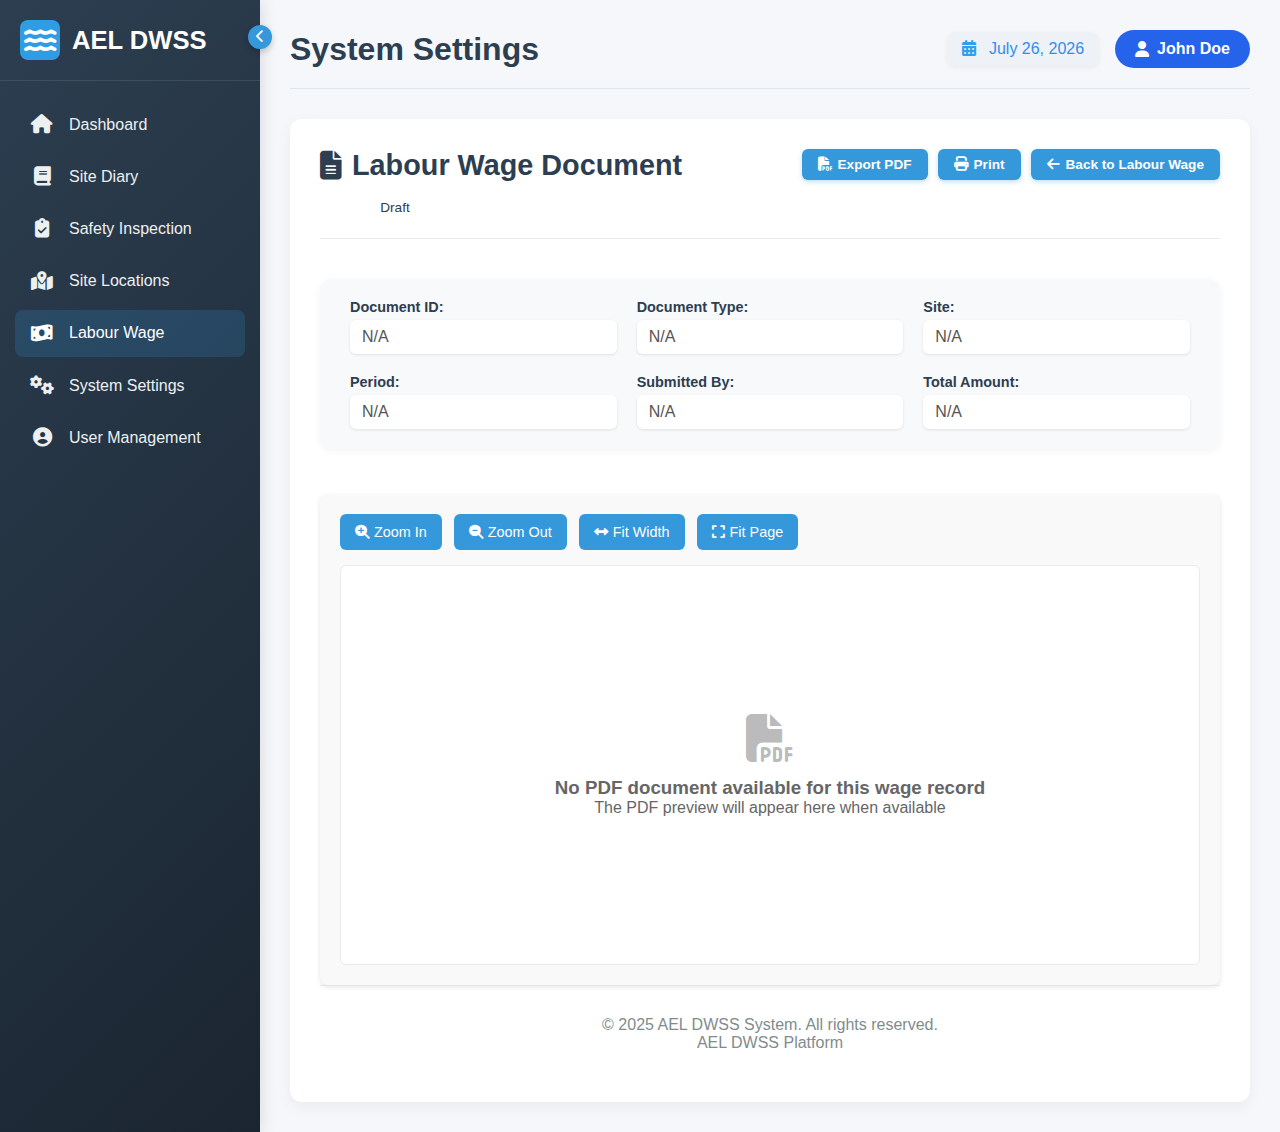
<file: labourwagedocument.html>
<!DOCTYPE html>
<html lang="en">
<head>
    <meta charset="UTF-8">
    <meta name="viewport" content="width=device-width, initial-scale=1.0">
    <title>AEL DWSS - Labour Wage Document</title>
    <link rel="stylesheet" href="https://cdnjs.cloudflare.com/ajax/libs/font-awesome/6.4.0/css/all.min.css">
    <!-- 在现有的样式表之后添加 -->
    <script src="scripts/theme-config.js"></script>
    <style>
  /* 基础样式重置 */
* {
    margin: 0;
    padding: 0;
    box-sizing: border-box;
    font-family: 'Segoe UI', Tahoma, Geneva, Verdana, sans-serif;
}

/* 修复body布局 - 确保侧边栏和主内容正确排列 */
body {
    display: flex;
    min-height: 100vh;
    background-color: #f5f7fa;
    color: #333;
    overflow-x: hidden;
}

/* 侧边栏样式 - 与sitediary.html保持一致 */
.sidebar {
    width: 260px;
    background: linear-gradient(135deg, #2c3e50, #1a2530);
    color: white;
    padding: 20px 0;
    display: flex;
    flex-direction: column;
    flex-shrink: 0; /* 防止侧边栏被压缩 */
    transition: all 0.3s ease;
    box-shadow: 3px 0 15px rgba(0, 0, 0, 0.1);
    position: relative;
    z-index: 100;
}

.sidebar.collapsed {
    width: 70px;
}

.logo {
    display: flex;
    align-items: center;
    padding: 0 20px 20px;
    border-bottom: 1px solid rgba(255, 255, 255, 0.1);
    margin-bottom: 20px;
}

.logo h2 {
    font-size: 1.6rem;
    font-weight: 600;
    margin-left: 12px;
    transition: opacity 0.3s ease;
}

.sidebar.collapsed .logo h2 {
    opacity: 0;
    width: 0;
    overflow: hidden;
}

.logo-icon {
    font-size: 1.8rem;
    background: #309ce3;
    width: 40px;
    height: 40px;
    border-radius: 8px;
    display: flex;
    align-items: center;
    justify-content: center;
    flex-shrink: 0;
}

.toggle-btn {
    position: absolute;
    top: 25px;
    right: -12px;
    background: #3498db;
    color: white;
    border: none;
    width: 24px;
    height: 24px;
    border-radius: 50%;
    display: flex;
    align-items: center;
    justify-content: center;
    cursor: pointer;
    box-shadow: 0 3px 6px rgba(0, 0, 0, 0.2);
    transition: all 0.3s ease;
}

.sidebar.collapsed .toggle-btn {
    transform: rotate(180deg);
}

.menu {
    list-style: none;
    padding: 0 15px;
}

.menu li {
    margin-bottom: 5px;
}

.menu a {
    display: flex;
    align-items: center;
    color: #ecf0f1;
    text-decoration: none;
    padding: 14px 15px;
    border-radius: 8px;
    transition: all 0.3s ease;
    white-space: nowrap;
    overflow: hidden;
}

.menu a:hover, .menu a.active {
    background: rgba(52, 152, 219, 0.2);
    color: #fff;
}

.menu a i {
    font-size: 1.2rem;
    margin-right: 15px;
    width: 24px;
    text-align: center;
    transition: margin 0.3s ease;
}

.sidebar.collapsed .menu a i {
    margin-right: 0;
}

.menu-text {
    transition: opacity 0.3s ease;
}

.sidebar.collapsed .menu-text {
    opacity: 0;
    width: 0;
    overflow: hidden;
}

/* 主内容区域 - 修复布局 */
.main-content {
    flex: 1;
    display: flex;
    flex-direction: column;
    min-height: 100vh;
    padding: 30px;
    overflow-y: auto;
}

/* 头部样式 */
.header {
    display: flex;
    justify-content: space-between;
    align-items: center;
    margin-bottom: 30px;
    padding-bottom: 20px;
    border-bottom: 1px solid #e0e6ed;
}

.header h1 {
    color: #2c3e50;
    font-size: 2rem;
}

.header-controls {
    display: flex;
    justify-content: flex-end;
    align-items: center;
    gap: 15px;
}

.date-display {
    background: rgba(255, 255, 255, 0.1);
    padding: 8px 15px;
    border-radius: 8px;
    font-size: 16px;
    font-weight: 500;
    white-space: nowrap;
    color: #308fee;
    background-color: #eef2f6;
    box-shadow: 0 2px 5px rgba(0, 0, 0, 0.05);
}

.date-display i {
    margin-right: 8px;
    color: #2da0ee;
}

.user-date-row {
    display: flex;
    align-items: center;
    gap: 16px;
}

.user-btn {
    background: #2563eb;
    color: #fff;
    border: none;
    border-radius: 20px;
    padding: 10px 20px;
    font-weight: 600;
    font-size: 1rem;
    display: flex;
    align-items: center;
    gap: 8px;
    cursor: pointer;
    transition: background 0.2s;
}

.user-btn:hover {
    background: #1746a2;
}

/* 文档查看页面样式 */
.document-view-page {
    background: white;
    border-radius: 12px;
    padding: 30px;
    box-shadow: 0 5px 15px rgba(0, 0, 0, 0.05);
    flex: 1;
    display: flex;
    flex-direction: column;
}

/* 文档标题部分 - 修复状态标签位置 */
.document-header {
    display: flex;
    justify-content: space-between;
    align-items: flex-start; /* 改为flex-start以对齐顶部 */
    margin-bottom: 20px;
    padding-bottom: 15px;
    border-bottom: 1px solid #eaeaea;
    flex-wrap: wrap; /* 允许换行 */
    gap: 15px; /* 添加间距 */
}

.doc-title-section {
    display: flex;
    flex-direction: column;
    gap: 10px;
    flex: 1; /* 占据剩余空间 */
    min-width: 300px; /* 确保有最小宽度 */
}

.document-header h2 {
    display: flex;
    align-items: center;
    gap: 10px;
    font-size: 1.8rem;
    color: #2c3e50;
    margin: 0;
    flex-wrap: wrap; /* 允许标题换行 */
}

/* 状态标签样式 - 确保所有状态位置一致 */
.doc-status {
    display: inline-block;
    padding: 8px 16px;
    border-radius: 20px;
    font-size: 0.85rem;
    font-weight: 500;
    min-width: 120px;
    text-align: center;
    margin-left: 15px;
    white-space: nowrap; /* 防止状态文本换行 */
    align-self: flex-start; /* 确保所有状态对齐 */
}

.status-draft {
    background: rgba(149, 165, 166, 0.2);
    color: #848f90;
}

.status-submitted {
    background: rgba(52, 152, 219, 0.2);
    color: #2980b9;
}

.status-endorsed {
    background: rgba(46, 204, 113, 0.2);
    color: #27ae60;
}

.status-cancelled {
    background: rgba(231, 76, 60, 0.2);
    color: #c0392b;
}

.status-confirm {
    background: rgba(155, 89, 182, 0.2);
    color: #8e44ad;
}

.status-double-check {
    background: rgba(243, 156, 18, 0.2);
    color: #d35400;
}

/* 文档操作按钮 - 减小尺寸 */
.document-actions {
    display: flex;
    gap: 10px; /* 减小间距 */
    align-items: flex-start; /* 顶部对齐 */
}

.document-actions .btn {
    background: #3498db;
    color: #fff;
    border: none;
    border-radius: 6px; /* 减小圆角 */
    padding: 8px 16px; /* 减小内边距 */
    font-size: 0.85rem; /* 减小字体大小 */
    font-weight: 600;
    box-shadow: 0 2px 5px rgba(52, 152, 219, 0.3);
    display: inline-flex;
    align-items: center;
    gap: 6px; /* 减小图标和文本间距 */
    cursor: pointer;
    transition: all 0.3s ease;
    white-space: nowrap; /* 防止按钮文本换行 */
}

.document-actions .btn:hover {
    background: #2980b9;
    transform: translateY(-2px);
    box-shadow: 0 4px 8px rgba(52, 152, 219, 0.4);
}

.document-actions .btn i {
    margin-right: 0;
    font-size: 0.9rem; /* 减小图标大小 */
}

/* 文档元数据 */
.document-meta {
    background: #f8f9fa;
    border-radius: 12px;
    padding: 20px 30px;
    margin: 20px 0;
    box-shadow: 0 2px 8px rgba(0, 0, 0, 0.05);
    display: grid;
    grid-template-columns: repeat(auto-fit, minmax(250px, 1fr));
    gap: 20px;
}

.meta-item {
    display: flex;
    flex-direction: column;
}

.meta-label {
    font-weight: 600;
    color: #2c3e50;
    margin-bottom: 5px;
    font-size: 0.9rem;
}

.meta-value {
    color: #555;
    font-size: 1rem;
    font-weight: 500;
    padding: 8px 12px;
    border-radius: 6px;
    background: white;
    box-shadow: 0 1px 3px rgba(0, 0, 0, 0.1);
}

/* PDF查看器 */
.pdf-viewer-container {
    margin-top: 25px;
    background: #f9f9f9;
    border-radius: 8px;
    padding: 20px;
    box-shadow: 0 2px 5px rgba(0,0,0,0.1);
    flex: 1;
    display: flex;
    flex-direction: column;
}

.pdf-controls {
    display: flex;
    gap: 12px;
    margin-bottom: 15px;
    flex-wrap: wrap;
}

.pdf-control-btn {
    background: #3498db;
    color: white;
    border: none;
    border-radius: 6px;
    padding: 10px 15px;
    cursor: pointer;
    display: flex;
    align-items: center;
    gap: 5px;
    font-size: 0.9rem;
    transition: background 0.3s ease;
}

.pdf-control-btn:hover {
    background: #2980b9;
}

.pdf-viewer-content {
    flex: 1;
    display: flex;
    align-items: center;
    justify-content: center;
    background: white;
    border-radius: 6px;
    border: 1px solid #eaeaea;
    min-height: 400px;
}

.no-pdf-message {
    text-align: center;
    color: #666;
    padding: 40px;
}

.no-pdf-message i {
    font-size: 3rem;
    margin-bottom: 15px;
    color: #bbb;
}

/* 页脚样式 */
footer {
    text-align: center;
    padding: 30px 0 20px;
    color: #7f8c8d;
    border-top: 1px solid #e0e6ed;
    width: 100%;
    background: transparent;
    margin-top: auto;
}

/* 响应式设计 */
@media (max-width: 900px) {
    .sidebar {
        width: 260px;
    }
    
    .sidebar:not(.collapsed) {
        width: 260px;
        position: absolute;
        height: 100%;
        z-index: 1000;
    }
    
    .logo h2, .menu-text {
        opacity: 0;
        width: 0;
        overflow: hidden;
    }
    
    .sidebar:not(.collapsed) .logo h2,
    .sidebar:not(.collapsed) .menu-text {
        opacity: 1;
        width: auto;
    }
}

@media (max-width: 768px) {
    .header {
        flex-direction: column;
        align-items: flex-start;
        gap: 20px;
    }
    
    .document-header {
        flex-direction: column;
        gap: 15px;
    }
    
    .document-actions {
        width: 100%;
        justify-content: center;
        flex-wrap: wrap;
    }
    
    .document-meta {
        grid-template-columns: 1fr;
        gap: 15px;
        padding: 15px 20px;
    }
    
    .pdf-viewer-container {
        padding: 15px;
    }
    
    .doc-title-section {
        min-width: auto;
    }
}

@media (max-width: 600px) {
    .main-content {
        padding: 15px;
    }
    
    .document-view-page {
        padding: 20px;
    }
    
    .pdf-controls {
        flex-direction: column;
        align-items: stretch;
    }
    
    .pdf-control-btn {
        justify-content: center;
    }
    
    .document-actions .btn {
        padding: 6px 12px;
        font-size: 0.8rem;
    }
    
    .document-header h2 {
        font-size: 1.5rem;
    }
    
    .doc-status {
        margin-left: 10px;
        min-width: 100px;
        padding: 6px 12px;
        font-size: 0.8rem;
    }
}
    </style>
</head>
<body>
    <!-- 侧边栏 -->
    <div class="sidebar">
        <div class="logo">
            <div class="logo-icon">
                <i class="fas fa-water"></i>
            </div>
            <h2>AEL DWSS</h2>
        </div>
        
        <button class="toggle-btn">
            <i class="fas fa-chevron-left"></i>
        </button>
        
        <ul class="menu">
            <li>
                <a href="index.html">
                    <i class="fas fa-home"></i>
                    <span class="menu-text">Dashboard</span>
                </a>
            </li>
            <li>
                <a href="sitediary.html">
                    <i class="fas fa-book"></i>
                    <span class="menu-text">Site Diary</span>
                </a>
            </li>
            <li>
                <a href="safetyinspect.html">
                    <i class="fas fa-clipboard-check"></i>
                    <span class="menu-text">Safety Inspection</span>
                </a>
            </li>
            <li>
                <a href="sitelocations.html">
                    <i class="fas fa-map-marked-alt"></i>
                    <span class="menu-text">Site Locations</span>
                </a>
            </li>
            <li>
                <a href="labourwage.html" class="active">
                    <i class="fas fa-money-bill-wave"></i>
                    <span class="menu-text">Labour Wage</span>
                </a>
            </li>
            <li>
                <a href="settings.html">
                    <i class="fas fa-cogs"></i>
                    <span class="menu-text">System Settings</span>
                </a>
            </li>
            <li>
                <a href="usermanagement.html">
                    <i class="fas fa-user-circle"></i>
                    <span class="menu-text">User Management</span>
                </a>
            </li>
        </ul>
    </div>
    
    <!-- 主内容区域 -->
    <div class="main-content">
        <div class="header">
            <h1>DWSS Management System</h1>
            <div class="header-controls">
                <div class="user-date-row">
                    <div class="date-display">
                        <i class="fas fa-calendar-alt"></i>
                        <span id="current-date">September 17, 2025</span>
                    </div>
                    <button class="user-btn">
                        <i class="fas fa-user"></i> John Doe
                    </button>
                </div>
            </div>
        </div>
        
        <!-- 文档查看内容 -->
        <div class="document-view-page">
            <!-- 修改文档标题部分 -->
            <div class="document-header">
                <div class="doc-title-section">
                    <h2>
                        <i class="fas fa-file-alt"></i>
                        <span id="docTitle">Labour Wage Document</span>
                        <span class="doc-status" id="docStatus">Draft</span>
                    </h2>
                </div>
                <div class="document-actions">
                    <button class="btn" id="export-pdf-btn"><i class="fas fa-file-pdf"></i> Export PDF</button>
                    <button class="btn" id="print-btn"><i class="fas fa-print"></i> Print</button>
                    <button class="btn" id="back-to-wage-btn"><i class="fas fa-arrow-left"></i> Back to Labour Wage</button>
                </div>
            </div>

            <!-- 从元数据区域移除 status -->
            <div class="document-meta">
                <div class="meta-item">
                    <span class="meta-label">Document ID:</span>
                    <span class="meta-value" id="docId">N/A</span>
                </div>
                <div class="meta-item">
                    <span class="meta-label">Document Type:</span>
                    <span class="meta-value" id="docType">N/A</span>
                </div>
                <div class="meta-item">
                    <span class="meta-label">Site:</span>
                    <span class="meta-value" id="docSite">N/A</span>
                </div>
                <!-- 移除 status 项 -->
                <div class="meta-item">
                    <span class="meta-label">Period:</span>
                    <span class="meta-value" id="docPeriod">N/A</span>
                </div>
                <div class="meta-item">
                    <span class="meta-label">Submitted By:</span>
                    <span class="meta-value" id="docAuthor">N/A</span>
                </div>
                <div class="meta-item">
                    <span class="meta-label">Total Amount:</span>
                    <span class="meta-value" id="docAmount">N/A</span>
                </div>
            </div>
            
            <!-- PDF 查看器区域 -->
            <div class="pdf-viewer-container">
                <div class="pdf-controls">
                    <button class="pdf-control-btn" id="pdf-zoom-in"><i class="fas fa-search-plus"></i> Zoom In</button>
                    <button class="pdf-control-btn" id="pdf-zoom-out"><i class="fas fa-search-minus"></i> Zoom Out</button>
                    <button class="pdf-control-btn" id="pdf-fit-width"><i class="fas fa-arrows-alt-h"></i> Fit Width</button>
                    <button class="pdf-control-btn" id="pdf-fit-page"><i class="fas fa-expand"></i> Fit Page</button>
                </div>
                <div class="pdf-viewer-content" id="pdf-content">
                    <!-- PDF内容将动态加载 -->
                    <div class="no-pdf-message">
                        <i class="fas fa-file-pdf"></i>
                        <h3>No PDF document available for this wage record</h3>
                        <p>The PDF preview will appear here when available</p>
                    </div>
                </div>
            </div>
            
            <!-- 页脚 -->
            <footer>
                <p>&copy; 2025 AEL DWSS System. All rights reserved.</p>
                <p>AEL DWSS Platform</p>
            </footer>
        </div>
    </div>

    <script>
        // 侧边栏折叠功能
        document.querySelector('.toggle-btn').addEventListener('click', function() {
            document.querySelector('.sidebar').classList.toggle('collapsed');
        });

        // 更新当前日期
        const now = new Date();
        const options = { year: 'numeric', month: 'long', day: 'numeric' };
        document.getElementById('current-date').textContent = now.toLocaleDateString('en-US', options);

        // 从sessionStorage获取文档数据
        document.addEventListener('DOMContentLoaded', function() {
            const wageRecord = JSON.parse(sessionStorage.getItem('currentWageRecord'));
            
            // 显示文件资料
            if (wageRecord) {
                // 设置文档信息
                document.getElementById('docId').textContent = wageRecord.id || 'N/A';
                document.getElementById('docTitle').textContent = `${wageRecord.typeText} - ${wageRecord.site}`;
                document.getElementById('docType').textContent = wageRecord.typeText || 'N/A';
                document.getElementById('docSite').textContent = wageRecord.site || 'N/A';
                document.getElementById('docPeriod').textContent = wageRecord.period || 'N/A';
                document.getElementById('docAuthor').textContent = wageRecord.submittedBy || 'N/A';
                document.getElementById('docAmount').textContent = wageRecord.amount ? `$${wageRecord.amount}` : 'N/A';
                
                // 设置状态文本和样式
                const statusElement = document.getElementById('docStatus');
                statusElement.textContent = wageRecord.statusText || 'Draft';

                // 清除现有样式类
                statusElement.className = 'doc-status';

                // 添加对应状态的样式类
                if (wageRecord.status === 'draft') {
                    statusElement.classList.add('status-draft');
                } else if (wageRecord.status === 'submitted') {
                    statusElement.classList.add('status-submitted');
                } else if (wageRecord.status === 'endorsed') {
                    statusElement.classList.add('status-endorsed');
                } else if (wageRecord.status === 'cancelled') {
                    statusElement.classList.add('status-cancelled');
                } else if (wageRecord.status === 'confirm') {
                    statusElement.classList.add('status-confirm');
                } else if (wageRecord.status === 'double-check') {
                    statusElement.classList.add('status-double-check');
                }
                
                // 如果有PDF URL，显示PDF预览
                if (wageRecord.pdfUrl) {
                    // 在实际应用中，这里会加载PDF
                    // 现在只是模拟加载
                    setTimeout(() => {
                        const pdfContent = document.getElementById('pdf-content');
                        pdfContent.innerHTML = `
                            <div style="text-align: center; padding: 20px;">
                                <i class="fas fa-file-pdf" style="font-size: 4rem; color: #e74c3c; margin-bottom: 15px;"></i>
                                <h3>PDF Preview: ${wageRecord.id}</h3>
                                <p>In a real application, the PDF would be displayed here using a PDF viewer library.</p>
                                <button class="btn" style="margin-top: 15px;">
                                    <i class="fas fa-download"></i> Download PDF
                                </button>
                            </div>
                        `;
                    }, 1000);
                }
            }
            
            // 返回按钮事件
            document.getElementById('back-to-wage-btn').addEventListener('click', function() {
                window.location.href = 'labourwage.html';
            });
            
            // 打印功能
            document.getElementById('print-btn').addEventListener('click', function() {
                window.print();
            });
            
            // 导出PDF功能
            document.getElementById('export-pdf-btn').addEventListener('click', function() {
                alert('PDF export functionality would be implemented here.');
            });
            
            // PDF控制按钮事件
            document.getElementById('pdf-zoom-in').addEventListener('click', function() {
                alert('Zoom In functionality would be implemented here.');
            });
            
            document.getElementById('pdf-zoom-out').addEventListener('click', function() {
                alert('Zoom Out functionality would be implemented here.');
            });
            
            document.getElementById('pdf-fit-width').addEventListener('click', function() {
                alert('Fit Width functionality would be implemented here.');
            });
            
            document.getElementById('pdf-fit-page').addEventListener('click', function() {
                alert('Fit Page functionality would be implemented here.');
            });
        });
    </script>
</body>
</html>
</file>
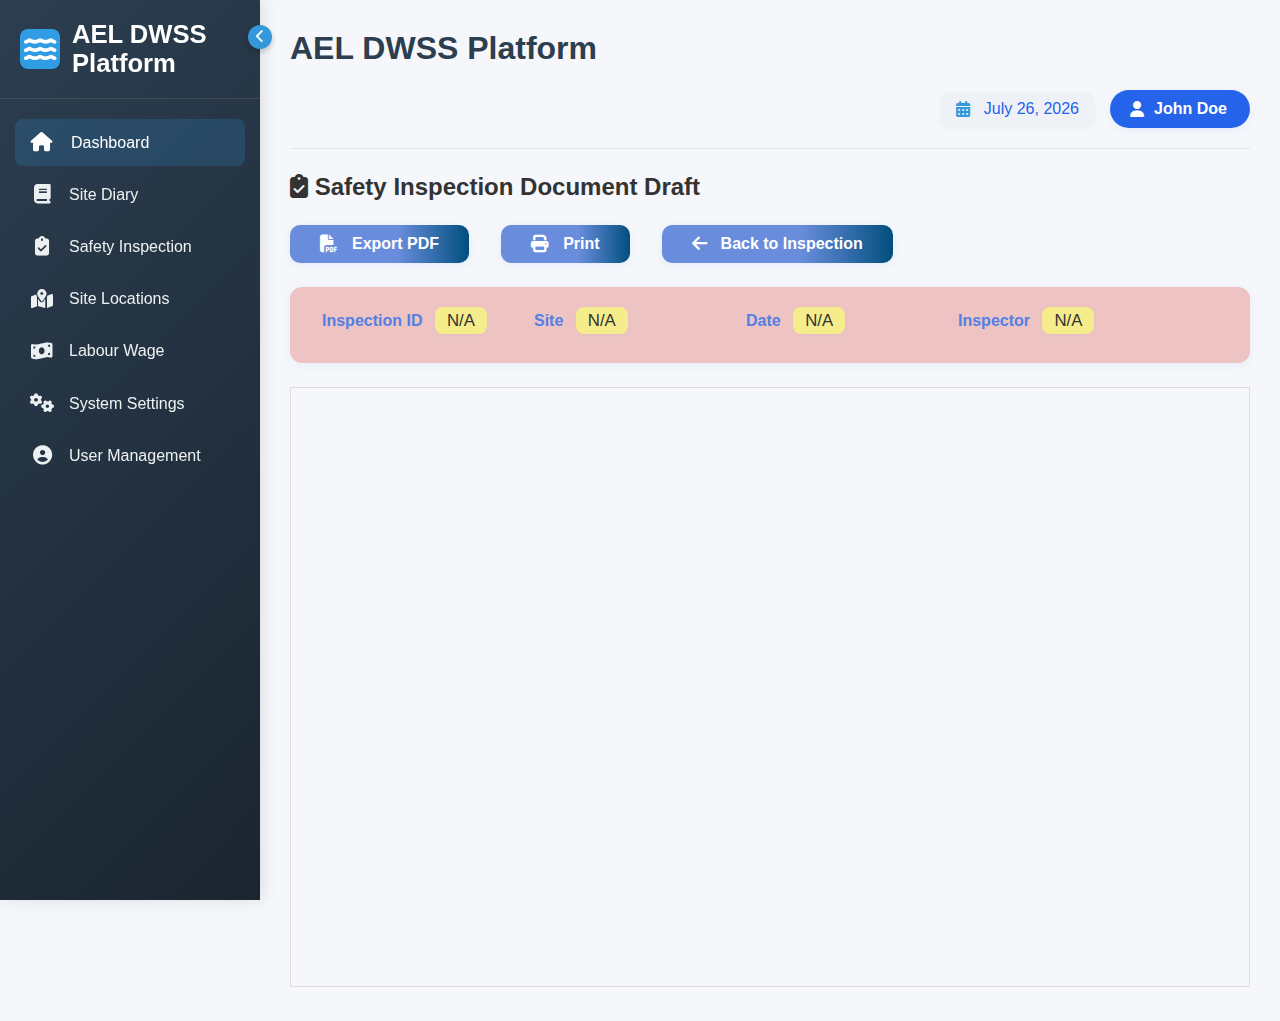
<file: safetyinspectdocument.html>
<!DOCTYPE html>
<html lang="en">
<head>
    <meta charset="UTF-8">
    <meta name="viewport" content="width=device-width, initial-scale=1.0">
    <title data-i18n="platform">AEL DWSS - Safety Inspection Document</title>
    <link rel="stylesheet" href="https://cdnjs.cloudflare.com/ajax/libs/font-awesome/6.4.0/css/all.min.css">
    <link rel="stylesheet" href="styles/main.css">
    <!-- 在现有的样式表之后添加 -->
    <script src="scripts/theme-config.js"></script>
</head>
<body>
    <!-- 侧边栏 -->
    <div class="sidebar">
        <div class="logo">
            <div class="logo-icon">
                <i class="fas fa-water"></i>
            </div>
            <h2 data-i18n="platform">AEL DWSS</h2>
        </div>

        <button class="toggle-btn">
            <i class="fas fa-chevron-left"></i>
        </button>

        <ul class="menu">
            <li>
                <a href="index.html" class="active">
                    <i class="fas fa-home"></i>
                    <span class="menu-text" data-i18n="dashboard">Dashboard</span>
                </a>
            </li>
            <li>
                <a href="sitediary.html">
                    <i class="fas fa-book"></i>
                    <span class="menu-text" data-i18n="site.diary">Site Diary</span>
                </a>
            </li>
            <li>
                <a href="safetyinspect.html">
                    <i class="fas fa-clipboard-check"></i>
                    <span class="menu-text" data-i18n="safety.inspection">Safety Inspection</span>
                </a>
            </li>
            <li>
                <a href="sitelocations.html">
                    <i class="fas fa-map-marked-alt"></i>
                    <span class="menu-text" data-i18n="site.locations">Site Locations</span>
                </a>
            </li>
            <li>
                <a href="labourwage.html">
                    <i class="fas fa-money-bill-wave"></i>
                    <span class="menu-text" data-i18n="labour.wage">Labour Wage</span>
                </a>
            </li>
            <li>
                <a href="settings.html">
                    <i class="fas fa-cogs"></i>
                    <span class="menu-text" data-i18n="system.settings">System Settings</span>
                </a>
            </li>
            <li>
                <a href="#">
                    <i class="fas fa-user-circle"></i>
                    <span class="menu-text" data-i18n="user.management">User Management</span>
                </a>
            </li>
        </ul>
    </div>

    <!-- 主内容区域 -->
    <div class="main-content">
        <div class="header">
            <h1 data-i18n="platform">DWSS Management System</h1>
            <div class="header-controls">
                <div class="user-date-row">
                    <div class="date-display">
                        <i class="fas fa-calendar-alt"></i>
                        <span id="current-date">September 17, 2025</span>
                    </div>
                    <button class="user-btn">
                        <i class="fas fa-user"></i>
                        <span data-i18n="user.name">John Doe</span>
                    </button>
                </div>
            </div>
        </div>

        <!-- 文档查看内容 -->
        <div class="document-view-page">
            <div class="document-header">
                <h2>
                    <i class="fas fa-clipboard-check"></i>
                    <span id="docTitle" data-i18n="safety.inspection.document">Safety Inspection Document</span>
                    <span class="doc-status" id="docStatus">Draft</span>
                </h2>
                <!-- button with ID-->
                <div class="document-actions">
                    <button class="btn" id="export-pdf-btn">
                        <i class="fas fa-file-pdf"></i>
                        <span data-i18n="export.pdf">Export PDF</span>
                    </button>
                    <button class="btn" id="print-btn">
                        <i class="fas fa-print"></i>
                        <span data-i18n="print">Print</span>
                    </button>
                    <button class="btn" id="back-to-inspection-btn">
                        <i class="fas fa-arrow-left"></i>
                        <span data-i18n="back.to.inspection">Back to Inspection</span>
                    </button>
                </div>
            </div>
            
            <div class="document-meta">
                <div class="meta-item">
                    <span class="meta-label" data-i18n="inspection.id">Inspection ID:</span>
                    <span class="meta-value" id="docId">N/A</span>
                </div>
                <div class="meta-item">
                    <span class="meta-label" data-i18n="site">Site:</span>
                    <span class="meta-value" id="docSite">N/A</span>
                </div>
                <div class="meta-item">
                    <span class="meta-label" data-i18n="date">Date:</span>
                    <span class="meta-value" id="docDate">N/A</span>
                </div>
                <div class="meta-item">
                    <span class="meta-label" data-i18n="inspector">Inspector:</span>
                    <span class="meta-value" id="docInspector">N/A</span>
                </div>
            </div>
            
            <!-- 检查详情区域 -->
            <div class="pdf-viewer-container">
                <iframe id="pdf-viewer" src="" width="100%" height="600px" style="border: 1px solid #ddd;"></iframe>
                <div class="no-pdf-message" id="no-pdf-message" style="display: none;">
                    <i class="fas fa-file-pdf" style="font-size: 48px; color: #ccc; margin-bottom: 16px;"></i>
                    <p data-i18n="no.pdf.available">No PDF document available for this inspection record</p>
                    <p data-i18n="pdf.preview.will.appear">The PDF preview will appear here when available</p>
                </div>
            </div>
        </div>
    </div>

    <!-- 添加语言脚本 -->
    <script src="scripts/language.js"></script>
    <script src="scripts/safetyinspect.js"></script>
    <script src="scripts/safetyinspectdocument.js"></script>
</body>
</html>
</file>
<file: styles/main.css>
/* 基础样式重置 */
        * {
            margin: 0;
            padding: 0;
            box-sizing: border-box;
            font-family: 'Segoe UI', Tahoma, Geneva, Verdana, sans-serif;
        }

        body {
            display: flex;
            min-height: 100vh;
            background-color: #f5f7fa;
            color: #333;
            overflow-x: hidden;
            flex-direction: column; /* 讓 sidebar 和 main-content 水平排列 */
        }

        /* 应用容器 - 包含侧边栏和主内容 */
        .app-container {
            display: flex;
            flex: 1;
        }

        /* 侧边栏样式 */
        .sidebar {
            width: 260px;
            background: linear-gradient(135deg, #2c3e50, #1a2530);
            color: white;
            padding: 20px 0;
            display: flex;
            flex-direction: column;
            transition: all 0.3s ease;
            box-shadow: 3px 0 15px rgba(0, 0, 0, 0.1);
            position: relative;
            z-index: 100;
        }

        .sidebar.collapsed {
            width: 70px;
        }

        .logo {
            display: flex;
            align-items: center;
            padding: 0 20px 20px;
            border-bottom: 1px solid rgba(255, 255, 255, 0.1);
            margin-bottom: 20px;
        }

        .logo h2 {
            font-size: 1.6rem;
            font-weight: 600;
            margin-left: 12px;
            transition: opacity 0.3s ease;
        }

        .sidebar.collapsed .logo h2 {
            opacity: 0;
            width: 0;
            overflow: hidden;
        }

        .logo-icon {
            font-size: 1.8rem;
            background: #309ce3;
            width: 40px;
            height: 40px;
            border-radius: 8px;
            display: flex;
            align-items: center;
            justify-content: center;
            flex-shrink: 0;
        }

        .toggle-btn {
            position: absolute;
            top: 25px;
            right: -12px;
            background: #3498db;
            color: white;
            border: none;
            width: 24px;
            height: 24px;
            border-radius: 50%;
            display: flex;
            align-items: center;
            justify-content: center;
            cursor: pointer;
            box-shadow: 0 3px 6px rgba(0, 0, 0, 0.2);
            transition: all 0.3s ease;
        }

        .sidebar.collapsed .toggle-btn {
            transform: rotate(180deg);
        }

        .menu {
            list-style: none;
            padding: 0 15px;
        }

        .menu li {
            margin-bottom: 5px;
        }

        .menu a {
            display: flex;
            align-items: center;
            color: #ecf0f1;
            text-decoration: none;
            padding: 14px 15px;
            border-radius: 8px;
            transition: all 0.3s ease;
            white-space: nowrap;
            overflow: hidden;
        }

        .menu a:hover, .menu a.active {
            background: rgba(52, 152, 219, 0.2);
            color: #fff;
        }

        .menu a i {
            font-size: 1.2rem;
            margin-right: 15px;
            width: 24px;
            text-align: center;
            transition: margin 0.3s ease;
        }

        .sidebar.collapsed .menu a i {
            margin-right: 0;
        }

        .menu-text {
            transition: opacity 0.3s ease;
        }

        .sidebar.collapsed .menu-text {
            opacity: 0;
            width: 0;
            overflow: hidden;
        }

        .menu a:hover .menu-text, .menu a.active .menu-text {
            transform: translateX(2px);
        }

        /* 主内容区域 */
        .main-content {
            flex: 1;
            display: flex;
            flex-direction: column;
            min-height: 100vh;
            padding: 30px;
            transition: all 0.3s ease;
        }

        .sidebar.collapsed + .main-content {
           /* margin-left: 0;*/
            margin-left: 70px;
            width: calc(100% - 70px);
        }

        /* 头部样式 */
        .header {
            display: flex;
            justify-content: space-between;
            align-items: center;
            margin-bottom: 30px;
            padding-bottom: 20px;
            border-bottom: 1px solid #e0e6ed;
            flex-wrap: wrap; /* 添加换行支持 */
            gap: 15px; /* 添加间距 */
        }

        .header h1 {
            color: #2c3e50;
            font-size: 2rem;
            margin: 0; /* 移除默认边距 */
            flex: 1; /* 让标题占据可用空间 */
            min-width: 200px; /* 最小宽度避免挤压 */
        }

        .search-buttons {
            display: flex;
            align-items: center;
            margin-bottom: 24px;
            flex-wrap: wrap;
            gap: 15px;
        }

        #search-form {
            display: flex;
            flex: 1;
            max-width: 500px;
            min-width: 250px;
            margin-right: 24px;
        }

        #search-form input {
            flex: 1;
            padding: 12px 18px;
            font-size: 1rem;
            border: 1px solid #ddd;
            border-radius: 8px 0 0 8px;
            outline: none;
            transition: border 0.3s ease;
        }

        #search-form input:focus {
            border-color: #3498db;
            box-shadow: 0 0 0 2px rgba(52, 152, 219, 0.2);
        }

        #search-form button {
            padding: 12px 20px;
            font-size: 1rem;
            cursor: pointer;
            background: #3498db;
            color: white;
            border: none;
            border-radius: 0 8px 8px 0;
            transition: background 0.3s ease;
        }

        #search-form button:hover {
            background: #2980b9;
        }

        .nav-buttons {
            display: flex;
            gap: 12px;
        }

        .nav-buttons button {
            padding: 10px 20px;
            font-size: 1rem;
            cursor: pointer;
            background: #3498db;
            color: white;
            border: none;
            border-radius: 8px;
            transition: all 0.3s ease;
            display: flex;
            align-items: center;
        }

        .nav-buttons button i {
            margin-right: 8px;
        }

        .nav-buttons button:hover {
            background: #2980b9;
            transform: translateY(-2px);
            box-shadow: 0 4px 8px rgba(0, 0, 0, 0.1);
        }

       /* 头部控制区域样式 - 修改为并排靠右 */
/* 头部控制区域样式 */
.header-controls {
    display: flex;
    justify-content: flex-end;
    align-items: center;
    gap: 15px;
    flex-wrap: nowrap; /* 不换行 */
}

/* 日期显示样式 */
.date-display {
    display: flex;
    align-items: center;
    gap: 6px;
    font-size: 1rem;
    color: #2563eb;
    font-weight: 500;
    background: #eef2f6;
    padding: 8px 15px;
    border-radius: 8px;
    box-shadow: 0 2px 5px rgba(0, 0, 0, 0.05);
    white-space: nowrap; /* 防止换行 */
}


.date-display i {
    margin-right: 8px;
    color: #3498db;
}

/* 用户信息按钮样式 */
.user-profile .btn {
    background: rgba(52, 152, 219, 0.2);
    color: #3498db;
    border: none;
    padding: 8px 15px;
    border-radius: 8px;
    font-size: 16px;
    cursor: pointer;
    display: flex;
    align-items: center;
    gap: 8px;
    transition: all 0.3s ease;
}

.user-profile .btn:hover {
    background: rgba(52, 152, 219, 0.3);
}
/* 修改 user-date-row 为一行布局 */
.user-date-row {
    display: flex;
    align-items: center;
    gap: 16px;
    flex-wrap: nowrap; /* 确保不换行 */
}

/* 調整響應式佈局 */
@media (max-width: 768px) {
    .header-controls {
        width: 100%;
        justify-content: space-between;
    }
}

        /* Site Diary 页面特定样式 */
        .site-diary-page {
            background: white;
            border-radius: 12px;
            width: 100%;
            padding: 30px;
            box-shadow: 0 5px 15px rgba(0, 0, 0, 0.05);
            margin-bottom: 30px;
        }

        .site-diary-page h2 {
            color: #2c3e50;
            margin-bottom: 25px;
            font-size: 1.8rem;
            display: flex;
            align-items: center;
            gap: 12px;
        }

        .site-diary-page h2 i {
            color: #083350;
        }

        /* 统计卡片样式 - 修改为更显眼 */
        .diary-stats {
        display: flex;
        gap: 15px;
        margin-bottom: 30px;
        flex-wrap: wrap;
    }

    .diary-controls-row {
    display: flex;
    align-items: center;
    gap: 32px;
    margin-bottom: 24px;
    }
    
    .diary-stats {
        min-width: 160px;
    }
    
    .filters-section {
        display: flex;
        gap: 24px;
    }
    
    .filter-group {
        min-width: 140px;
    }

    .stat-card {
        background: linear-gradient(135deg, #3498db, #2980b9);
        color: white;
        padding: 12px 10px;
        border-radius: 10px;
        box-shadow: 0 4px 12px rgba(52, 152, 219, 0.25);
        min-width: 120px;
        width: 140px;
        height: 80px;
        display: flex;
        align-items: center;
        justify-content: space-between;
        transition: transform 0.3s ease, box-shadow 0.3s ease;
    }

    .stat-card:hover {
        transform: translateY(-3px);
        box-shadow: 0 6px 15px rgba(52, 152, 219, 0.35);
    }

    .stat-card .label {
        font-size: 0.9rem;
        opacity: 0.9;
        margin-right: 10px;
    }

    .stat-card .value {
        font-size: 1.8rem;
        font-weight: 700;
    }

        /* 筛选器区域 */
        .filters-section {
            padding: 5px 20px;
            background: #f8f9fa;
            border-radius: 12px;
            margin-bottom: 10px;
            display: flex;
            flex-wrap: wrap;
            gap: 15px;
            box-shadow: 0 3px 10px rgba(0, 0, 0, 0.05);
        }
        
        .filter-group {
            position: relative;
        }
        
        .filter-toggle {
            display: flex;
            align-items: center;
            padding: 12px 20px;
            background: white;
            border: 1px solid #dce1e6;
            border-radius: 8px;
            cursor: pointer;
            min-width: 140px;
            box-shadow: 0 2px 8px rgba(0, 0, 0, 0.05);
            font-weight: 500;
            transition: all 0.3s ease;
        }
        
        .filter-toggle:hover {
            border-color: #a0b4c0;
        }
        
        .filter-toggle i {
            margin-left: auto;
            transition: transform 0.3s ease;
        }
        
        .filter-options {
            position: absolute;
            top: 100%;
            left: 0;
            width: 100%;
            background: white;
            border: 1px solid #dce1e6;
            border-radius: 8px;
            box-shadow: 0 5px 15px rgba(0, 0, 0, 0.1);
            margin-top: 5px;
            z-index: 10;
            display: none;
            max-height: 300px;
            overflow-y: auto;
        }

        .filter-options.open {
            display: block;
        }
        
        .filter-option {
            padding: 12px 20px;
            cursor: pointer;
            transition: background 0.2s ease;
        }
        
        .filter-option:hover {
            background: #f0f7ff;
        }
        
        .filter-option.active {
            background: #e6f2ff;
            color: #0066cc;
            font-weight: 500;
        }
        
        /* 表格区域 */
        .content-section {
            background: rgb(255, 255, 255);
            border-radius: 12px;
            padding: 40px;
            box-shadow: 0 5px 15px rgba(0, 0, 0, 0.05);
            max-width: 1200px;      /* 讓內容區域更寬 */
            margin: 0 auto;         /* 水平居中 */
        }
        
        .table-header {
            display: flex;
            justify-content: space-between;
            align-items: center;
            margin-bottom: 25px;
            padding-bottom: 15px;
            border-bottom: 1px solid #eaeaea;
        }
        
        .table-title {
            font-size: 1.5rem;
            color: #2c3e50;
            font-weight: 600;
        }
        
        .table-container {
            overflow-x: auto;
            border-radius: 8px;
            box-shadow: 0 3px 10px rgba(0, 0, 0, 0.05);
        }

        /* 表格样式 */
        .diary-table {
            width: 100%;
            border-collapse: separate;
            border-spacing: 0;
            background: white;
        }

        .diary-table th {
            background: #f8f9fa;
            padding: 16px 20px;
            text-align: left;
            font-weight: 600;
            color: #2c3e50;
            border-bottom: 2px solid #eaeaea;
        }

        .diary-table td {
            padding: 18px 20px;
            border-bottom: 1px solid #eaeaea;
            color: #555;
            transition: background 0.2s ease;
        }

        .diary-table tr:hover td {
            background: #f9fbfd;
        }

        .diary-table tr:last-child td {
            border-bottom: none;
        }

        /* 状态标签样式 */
        .status-badge {
            padding: 8px 16px;
            border-radius: 20px;
            font-size: 0.85rem;
            font-weight: 500;
            display: inline-block;
            text-align: center;
            min-width: 120px;
        }

        .status-draft {
            background: rgba(149, 165, 166, 0.2);
            color: #848f90;
        }

        .status-submitted-wsg {
            background: rgba(52, 152, 219, 0.2);
            color: #2980b9;
        }

        .status-submitted-ig {
            background: rgba(155, 89, 182, 0.2);
            color: #8e44ad;
        }

        .status-closed {
            background: rgba(46, 204, 113, 0.2);
            color: #27ae60;
        }

        .status-reopen {
            background: rgba(243, 156, 18, 0.2);
            color: #d35400;
        }

        .status-cancelled {
            background: rgba(231, 76, 60, 0.2);
            color: #c0392b;
        }

        /* 操作按钮样式 - 更大更美观 */
        .action-buttons {
            display: flex;
            gap: 10px;
        }

        .action-btn {
            padding: 10px 16px;
            border: none;
            border-radius: 8px;
            cursor: pointer;
            transition: all 0.3s ease;
            display: flex;
            align-items: center;
            justify-content: center;
            font-size: 1rem;
            min-width: 44px;
            min-height: 44px;
            box-shadow: 0 3px 8px rgba(0, 0, 0, 0.1);
        }

        .view-btn {
            background: linear-gradient(135deg, #3498db, #2980b9);
            color: white;
        }

        .view-btn:hover {
            background: linear-gradient(135deg, #2980b9, #2471a3);
            transform: translateY(-2px);
            box-shadow: 0 5px 12px rgba(52, 152, 219, 0.3);
        }

        .edit-btn {
            background: linear-gradient(135deg, #2ecc71, #27ae60);
            color: white;
        }

        .edit-btn:hover {
            background: linear-gradient(135deg, #27ae60, #219653);
            transform: translateY(-2px);
            box-shadow: 0 5px 12px rgba(46, 204, 113, 0.3);
        }

        .action-btn i {
            margin-right: 6px;
            font-size: 1.1rem;
        }

        /* 无结果消息 */
        .no-results {
            text-align: center;
            padding: 40px;
            color: #7f8c8d;
            font-style: italic;
            background: #f9f9f9;
            border-radius: 8px;
            margin: 20px 0;
        }

        /* 页脚样式 */
        footer {
            text-align: center;
            padding: 30px 0 20px;
            color: #7f8c8d;
            margin-top: 40px;
            border-top: 1px solid #e0e6ed;
        }

        /* 响应式设计 */
        @media (max-width: 900px) {
            .sidebar {
                width: 260px;
            }
            
            .sidebar:not(.collapsed) {
                width: 260px;
                position: absolute;
                height: 100%;
                z-index: 1000;
            }
            
            .logo h2, .menu-text {
                opacity: 0;
                width: 0;
                overflow: hidden;
            }
            
            .sidebar:not(.collapsed) .logo h2,
            .sidebar:not(.collapsed) .menu-text {
                opacity: 1;
                width: auto;
            }

            .diary-stats {
                flex-direction: column;
            }

            .stat-card {
                width: 100%;
            }
        }

        @media (max-width: 768px) {
            .header {
                flex-direction: column;
                align-items: flex-end;
                gap: 20px;
            }

            .search-buttons {
                flex-direction: column;
                align-items: stretch;
            }
            
            #search-form {
                margin-right: 0;
                margin-bottom: 15px;
            }
            
            .nav-buttons {
                width: 100%;
                justify-content: center;
            }
            
            .nav-buttons button {
                padding: 8px 12px;
                font-size: 0.9rem;
            }

            .filters-section {
                flex-direction: column;
            }

            .filter-group {
                width: 100%;
            }

            .filter-toggle {
                width: 100%;
            }

            .action-buttons {
                flex-direction: column;
            }

            .action-btn {
                width: 100%;
                margin-bottom: 5px;
            }
        }

        @media (max-width: 600px) {
            .main-content {
                padding: 15px;
            }

            .site-diary-page {
                padding: 20px;
            }

            .diary-table {
                font-size: 0.9rem;
            }

            .diary-table th,
            .diary-table td {
                padding: 12px 15px;
            }
        }

/* indexdocument.css 特定样式 */
/* 主内容区域 */
        .main-content {
        flex: 1;
        max-width: 1500px;
        margin: 0 auto;
        display: flex;
        flex-direction: column;
        min-height: 100vh;
        padding: 30px;
        transition: all 0.3s ease;
        }

        .sidebar.collapsed + .main-content {
            margin-left: 0;
        }

        /* 头部样式 */
        .header {
            display: flex;
            justify-content: space-between;
            align-items: center;
            margin-bottom: 30px;
            padding-bottom: 20px;
            border-bottom: 1px solid #e0e6ed;
        }

        .header h1 {
            color: #2c3e50;
            font-size: 2rem;
        }

        .search-buttons {
            display: flex;
            align-items: center;
            margin-bottom: 24px;
            flex-wrap: wrap;
            gap: 15px;
        }

        #search-form {
            display: flex;
            flex: 1;
            max-width: 500px;
            min-width: 250px;
            margin-right: 24px;
        }

        #search-form input {
            flex: 1;
            padding: 12px 18px;
            font-size: 1rem;
            border: 1px solid #ddd;
            border-radius: 8px 0 0 8px;
            outline: none;
            transition: border 0.3s ease;
        }

        #search-form input:focus {
            border-color: #3498db;
            box-shadow: 0 0 0 2px rgba(52, 152, 219, 0.2);
        }

        #search-form button {
            padding: 12px 20px;
            font-size: 1rem;
            cursor: pointer;
            background: #3498db;
            color: white;
            border: none;
            border-radius: 0 8px 8px 0;
            transition: background 0.3s ease;
        }

        #search-form button:hover {
            background: #2980b9;
        }

        .header {
    display: flex;
    flex-direction: column;
    align-items: flex-start;
    margin-bottom: 24px;
}

.header-controls {
    margin-top: 8px;
    width: 100%;
}

.user-date-row {
    display: flex;
    align-items: center;
    gap: 16px;
}

.user-btn {
    background: #2563eb;
    color: #fff;
    border: none;
    border-radius: 20px;
    padding: 10px 20px;
    font-weight: 600;
    font-size: 1rem;
    box-shadow: 0 2px 8px rgba(37,99,235,0.08);
    display: flex;
    align-items: center;
    gap: 10px;
    cursor: pointer;
    transition: background 0.2s;
    white-space: nowrap; /* 防止换行 */
    min-width: 140px; /* 最小宽度 */
}
.user-btn:hover {
    background: #1746a2;
}

.date-display {
    display: flex;
    align-items: center;
    gap: 6px;
    font-size: 1rem;
    color: #2563eb;
    font-weight: 500;
}

        /* 内容区域 */
        /* Center dashboard content */
   /* 确保dashboard居中 */
.dashboard {
    max-width: 1500px;
    margin: 0 auto 30px auto; /* 这会使dashboard水平居中 */
    background: white;
    border-radius: 12px;
    padding: 30px;
    box-shadow: 0 5px 15px rgba(0, 0, 0, 0.05);
}

        .dashboard h2 {
            color: #2c3e50;
            margin-bottom: 20px;
            font-size: 1.8rem;
        }

        .dashboard p {
            line-height: 1.8;
            color: #555;
            margin-bottom: 25px;
            font-size: 1.1rem;
        }

        /* 主要修改：并排卡片布局 */
        .feature-cards {
            display: grid;
            grid-template-columns: repeat(auto-fit, minmax(450px, 1fr));
            gap: 30px;
            margin-top: 30px;
        }

        .feature-card {
            background: white;
            border-radius: 12px;
            box-shadow: 0 5px 15px rgba(0, 0, 0, 0.05);
            padding: 25px;
            transition: transform 0.3s ease, box-shadow 0.3s ease;
        }

        .feature-card:hover {
            transform: translateY(-5px);
            box-shadow: 0 10px 25px rgba(0, 0, 0, 0.1);
        }

        .feature-card .card-header {
            display: flex;
            justify-content: space-between;
            align-items: center;
            margin-bottom: 20px;
            padding-bottom: 15px;
            border-bottom: 1px solid #eee;
            background: none;
            color: #2c3e50;
            padding: 0 0 15px 0;
        }

        .feature-card .card-title {
            font-size: 1.5rem;
            display: flex;
            align-items: center;
            gap: 10px;
        }

        .feature-card .card-icon {
            width: 40px;
            height: 40px;
            border-radius: 10px;
            display: flex;
            align-items: center;
            justify-content: center;
            font-size: 18px;
            background: rgba(52, 152, 219, 0.1);
            color: #3498db;
        }

        .feature-card .card-badge {
            background: rgba(231, 76, 60, 0.1);
            color: #e74c3c;
            padding: 5px 12px;
            border-radius: 20px;
            font-size: 0.9rem;
            font-weight: 500;
        }

        .feature-card.site-diary .card-icon {
            background: rgba(46, 204, 113, 0.1);
            color: #27ae60;
        }

        .feature-card.safety-inspection .card-icon {
            background: rgba(231, 76, 60, 0.1);
            color: #e74c3c;
        }

        .feature-card.labour-wage .card-icon {
            background: rgba(155, 89, 182, 0.1);
            color: #9b59b6;
        }

        .kpi-data-grid {
            display: grid;
            grid-template-columns: 1fr 1fr;
            gap: 15px;
            margin-bottom: 20px;
        }

        .kpi-row {
            display: flex;
            justify-content: space-between;
            padding: 12px 0;
            border-bottom: 1px solid #f8f9fa;
        }

        .kpi-label {
            font-weight: 500;
            color: #7f8c8d;
            font-size: 0.95rem;
        }

        .kpi-value {
            font-weight: 600;
            color: #2c3e50;
            font-size: 1rem;
        }

        .progress-section {
            margin: 15px 0;
            padding: 0 20px;
        }

        .progress-container {
            height: 10px;
            background: #f0f0f0;
            border-radius: 5px;
            overflow: hidden;
            margin-bottom: 5px;
        }

        .progress-bar {
            height: 100%;
            border-radius: 10px;
            transition: width 0.5s ease;
        }

        .site-diary .progress-bar {
            background: linear-gradient(90deg, #3498db, #2ecc71);
        }
        
        .safety-inspection .progress-bar {
            background: linear-gradient(90deg, #e74c3c, #f39c12);
        }
        
        .labour-wage .progress-bar {
            background: linear-gradient(90deg, #9b59b6, #8e44ad);
        }

        .progress-labels {
            display: flex;
            justify-content: space-between;
            margin-top: 8px;
            font-size: 0.85rem;
            color: #7f8c8d;
        }

        /* 趨勢圖容器樣式 */
        .trend-charts {
            display: grid;
            grid-template-columns: 1fr;
            gap: 30px;
            margin-top: 40px;
        }

        .trend-card {
            background: white;
            border-radius: 12px;
            padding: 25px;
            box-shadow: 0 5px 15px rgba(0, 0, 0, 0.05);
        }

        .trend-card canvas {
            max-height: 300px;
            min-height: 250px;
            width: 100% !important;
        }
        
        .chart-header {
            margin-bottom: 20px;
            padding-bottom: 15px;
            border-bottom: 1px solid #eee;
        }

        .chart-header h3 {
            font-size: 1.3rem;
            color: #2c3e50;
            display: flex;
            align-items: center;
            gap: 10px;
        }

        .chart-header i {
            color: #3498db;
        }

        /* 页脚样式 */
        footer {
            text-align: center;
            padding: 30px 0 20px;
            color: #7f8c8d;
            margin-top: 40px;
            border-top: 1px solid #e0e6ed;
        }

        /* 响应式设计 */
        @media (min-width: 1200px) {
            .trend-charts {
                grid-template-columns: 1fr 1fr;
            }
        }

        @media (max-width: 900px) {
            .sidebar {
                width: 260px;
            }
            
            .sidebar:not(.collapsed) {
                width: 260px;
                position: absolute;
                height: 100%;
                z-index: 1000;
            }
            
            .logo h2, .menu-text {
                opacity: 0;
                width: 0;
                overflow: hidden;
            }
            
            .sidebar:not(.collapsed) .logo h2,
            .sidebar:not(.collapsed) .menu-text {
                opacity: 1;
                width: auto;
            }
            
            .feature-cards {
                grid-template-columns: 1fr;
            }
        }

        @media (max-width: 768px) {
            .header {
                flex-direction: column;
                align-items: flex-start;
                gap: 15px;
            }

            .search-buttons {
                flex-direction: column;
                align-items: stretch;
            }
            
            #search-form {
                margin-right: 0;
                margin-bottom: 15px;
            }
            
            .user-profile {
                flex-direction: column;
                align-items: flex-end;
                gap: 10px;
            }
            
            .date-display {
                padding: 6px 12px;
                font-size: 14px;
            }
        }

        @media (max-width: 600px) {
            .main-content {
                padding: 15px;
            }
            
            .dashboard {
                padding: 20px;
            }
            
            .feature-card {
                padding: 20px;
            }
            
            .kpi-data-grid {
                grid-template-columns: 1fr;
            }
        }

/* sitediarydocument.css 特定样式 */ 
.document-actions {
    margin-top: 24px; /* 你可以調整這個數值，讓按鈕區域更下方 */
    display: flex;
    align-items: center;
    gap: 16px;
}
.document-actions .btn i {
    margin-right: 6px;
    font-size: 1.1rem;
}
.document-meta {
    background: #eec3c3;
    border-radius: 12px;
    padding: 24px 32px;
    margin: 24px 0;
    box-shadow: 0 2px 8px rgba(52,152,219,0.08);
    display: flex;
    flex-wrap: wrap;
    gap: 32px;
}

.meta-item {
    min-width: 180px;
    margin-bottom: 8px;
}

.meta-label {
    font-weight: 600;
    color: #5280e4;
    margin-right: 8px;
    font-size: 1rem;
}

.meta-value {
    color: #333;
    font-size: 1.05rem;
    font-weight: 500;
    background: #f5ec8b;
    padding: 4px 12px;
    border-radius: 8px;
    box-shadow: 0 1px 4px rgba(52,152,219,0.05);
}
/* 美化文檔操作按鈕 */
.document-actions .btn {
    background: linear-gradient(90deg, #698ddc 60%, #014f7e 100%);
    color: #fff;
    border: none;
    border-radius: 10px;
    padding: 10px 30px;
    font-size: 1rem;
    font-weight: 600;
    margin-right: 16px;
    box-shadow: 0 2px 8px rgba(37,99,235,0.08);
    display: inline-flex;
    align-items: center;
    gap: 8px;
    cursor: pointer;
    transition: background 0.2s, transform 0.2s;
}
.document-actions .btn:last-child {
    margin-right: 0;
}
.document-actions .btn:hover {
    background: linear-gradient(90deg, #1746a2 60%, #2563eb 100%);
    transform: translateY(-2px) scale(1.04);
    box-shadow: 0 4px 16px rgba(37,99,235,0.15);
}

/* bottom */
.main-content {
    flex: 1;
}

footer {
    text-align: center;
    padding: 30px 0 20px;
    color: #7f8c8d;
    margin-top: 40px;
    border-top: 1px solid #e0e6ed;
    width: 100%;
    background: transparent;
}

/* add new diary */
.modal {
    position: fixed;
    top: 0; left: 0; right: 0; bottom: 0;
    background: rgba(0,0,0,0.25);
    display: flex;
    align-items: center;
    justify-content: center;
    z-index: 9999;
}
.modal-content {
    background: #fff;
    border-radius: 12px;
    padding: 32px 24px;
    min-width: 340px;
    box-shadow: 0 8px 32px rgba(0,0,0,0.12);
}
.modal-content h3 { margin-bottom: 18px; }
.modal-content label { display:block; margin-top:12px; font-weight:500;}
.modal-content input, .modal-content select {
    width: 100%; margin-top:4px; padding:8px; border-radius:6px; border:1px solid #e0e6ed;
}
.modal-actions { margin-top:18px; display:flex; gap:12px; justify-content:flex-end;}

/* delete button */
.delete-btn {
    background: linear-gradient(135deg, #e74c3c, #c0392b);
    color: #fff;
}
.delete-btn:hover {
    background: linear-gradient(135deg, #c0392b, #e74c3c);
    transform: translateY(-2px);
    box-shadow: 0 5px 12px rgba(231,76,60,0.3);
}

/* sitelocation */
 /* 站点地图页面特定样式 */
        .site-locations-page {
            background: white;
            border-radius: 12px;
            width: 100%;
            padding: 30px;
            box-shadow: 0 5px 15px rgba(0, 0, 0, 0.05);
            margin-bottom: 30px;
        }
        
        .site-locations-page h2 {
            color: #2c3e50;
            margin-bottom: 25px;
            font-size: 1.8rem;
            display: flex;
            align-items: center;
            gap: 12px;
        }
        
        .map-container {
            margin-bottom: 30px;
        }
        
        #site-map {
            height: 500px;
            width: 100%;
            border-radius: 12px;
            box-shadow: 0 3px 10px rgba(0, 0, 0, 0.1);
        }
        
        .site-list-container {
            background: #f8f9fa;
            border-radius: 12px;
            padding: 20px;
            box-shadow: 0 3px 10px rgba(0, 0, 0, 0.05);
        }
        
        .site-list-header {
            display: flex;
            justify-content: space-between;
            align-items: center;
            margin-bottom: 20px;
        }
        
        .site-list-header h2 {
            margin: 0;
            font-size: 1.5rem;
            color: #2c3e50;
        }
        
        .search-box {
            display: flex;
            align-items: center;
            background: white;
            border-radius: 8px;
            padding: 8px 15px;
            box-shadow: 0 2px 5px rgba(0, 0, 0, 0.05);
        }
        
        .search-box input {
            border: none;
            outline: none;
            padding: 5px;
            font-size: 1rem;
            width: 200px;
        }
        
        .search-box button {
            background: none;
            border: none;
            cursor: pointer;
            color: #3498db;
        }
        
        .site-list {
            display: flex;
            flex-direction: column;
            gap: 15px;
        }
        
        .site-item {
            display: flex;
            align-items: center;
            background: white;
            padding: 15px;
            border-radius: 8px;
            cursor: pointer;
            transition: all 0.3s ease;
            box-shadow: 0 2px 5px rgba(0, 0, 0, 0.05);
        }
        
        .site-item:hover {
            transform: translateY(-2px);
            box-shadow: 0 5px 15px rgba(0, 0, 0, 0.1);
        }
        
        .site-item.active {
            background: #e6f2ff;
            border-left: 4px solid #3498db;
        }
        
        .site-icon {
            width: 40px;
            height: 40px;
            border-radius: 8px;
            background: rgba(52, 152, 219, 0.1);
            display: flex;
            align-items: center;
            justify-content: center;
            margin-right: 15px;
            color: #3498db;
            font-size: 1.2rem;
        }
        
        .site-info h3 {
            margin: 0 0 5px 0;
            color: #2c3e50;
            font-size: 1.1rem;
        }
        
        .site-info p {
            margin: 0;
            color: #7f8c8d;
            font-size: 0.9rem;
        }
        
        /* 响应式设计 */
        @media (max-width: 768px) {
            .site-list-header {
                flex-direction: column;
                align-items: flex-start;
                gap: 15px;
            }
            
            .search-box {
                width: 100%;
            }
            
            .search-box input {
                width: 100%;
            }
        }

/* 改进深色主题的文字颜色 */
body.dark-theme {
    background-color: #1a1a1a;
    color: #ffffff;
}

/* 深色主题增强样式 */
body.dark-theme {
    background-color: #121212 !important;
    color: #ffffff !important;
}

/* 卡片和内容区域 */
body.dark-theme .dashboard,
body.dark-theme .feature-card,
body.dark-theme .trend-card,
body.dark-theme .site-diary-page,
body.dark-theme .site-locations-page,
body.dark-theme .content-section {
    background-color: #1e1e1e !important;
    color: #ffffff !important;
    box-shadow: 0 5px 15px rgba(0, 0, 0, 0.3) !important;
}

/* 表格样式 */
body.dark-theme .diary-table,
body.dark-theme .diary-table th,
body.dark-theme .diary-table td {
    background-color: #1e1e1e !important;
    color: #ffffff !important;
    border-color: #333 !important;
}

body.dark-theme .diary-table th {
    background-color: #2d2d2d !important;
}

body.dark-theme .diary-table tr:hover td {
    background-color: #2d2d2d !important;
}

/* 筛选器和表单 */
body.dark-theme .filters-section,
body.dark-theme .filter-toggle,
body.dark-theme .filter-options {
    background-color: #2d2d2d !important;
    color: #ffffff !important;
    border-color: #444 !important;
}

body.dark-theme .filter-option:hover {
    background-color: #3d3d3d !important;
}

body.dark-theme .filter-option.active {
    background-color: #3498db !important;
    color: white !important;
}

/* 搜索框和输入框 */
body.dark-theme #search-form input,
body.dark-theme .form-control,
body.dark-theme .search-box input {
    background-color: #2d2d2d !important;
    color: #ffffff !important;
    border-color: #444 !important;
}

body.dark-theme #search-form input::placeholder {
    color: #888 !important;
}

/* 模态框 */
body.dark-theme .modal-content {
    background-color: #1e1e1e !important;
    color: #ffffff !important;
}

body.dark-theme .modal-content input,
body.dark-theme .modal-content select {
    background-color: #2d2d2d !important;
    color: #ffffff !important;
    border-color: #444 !important;
}

/* 统计卡片 */
body.dark-theme .stat-card {
    background: linear-gradient(135deg, #2c3e50, #34495e) !important;
    color: white !important;
}

/* 文件列表和上传区域 */
body.dark-theme .file-list,
body.dark-theme .upload-area {
    background-color: #2d2d2d !important;
    border-color: #444 !important;
    color: #ffffff !important;
}

body.dark-theme .file-item {
    border-bottom-color: #444 !important;
}

/* 按钮样式 */
body.dark-theme .btn-secondary {
    background: #555 !important;
    color: white !important;
}

body.dark-theme .btn-outline {
    background: transparent !important;
    border-color: #3498db !important;
    color: #3498db !important;
}

body.dark-theme .btn-outline:hover {
    background: #3498db !important;
    color: white !important;
}

/* 设置页面特定样式 */
body.dark-theme .settings-form .form-group label {
    color: #ffffff !important;
}

body.dark-theme .checkbox-group label,
body.dark-theme .radio-group label {
    color: #ffffff !important;
}

/* 进度条 */
body.dark-theme .progress-container {
    background-color: #2d2d2d !important;
}

/* 页脚 */
body.dark-theme footer {
    border-top-color: #333 !important;
    color: #aaa !important;
}

/* 文档元数据 */
body.dark-theme .document-meta {
    background-color: #2d2d2d !important;
}

body.dark-theme .meta-value {
    background-color: #3d3d3d !important;
    color: #ffffff !important;
}

/* 站点列表 */
body.dark-theme .site-list-container {
    background-color: #1e1e1e !important;
}

body.dark-theme .site-item {
    background-color: #2d2d2d !important;
    color: #ffffff !important;
}

body.dark-theme .site-item.active {
    background-color: #3498db !important;
    color: white !important;
}

body.dark-theme .site-info p {
    color: #bbb !important;
}

/* 无结果消息 */
body.dark-theme .no-results {
    background-color: #2d2d2d !important;
    color: #aaa !important;
}

/* 状态标签在深色主题下的调整 */
body.dark-theme .status-badge {
    color: white !important;
}

body.dark-theme .status-draft {
    background: rgba(149, 165, 166, 0.4) !important;
}

body.dark-theme .status-submitted-wsg {
    background: rgba(52, 152, 219, 0.4) !important;
}

body.dark-theme .status-submitted-ig {
    background: rgba(155, 89, 182, 0.4) !important;
}

body.dark-theme .status-closed {
    background: rgba(46, 204, 113, 0.4) !important;
}

body.dark-theme .status-reopen {
    background: rgba(243, 156, 18, 0.4) !important;
}

body.dark-theme .status-cancelled {
    background: rgba(231, 76, 60, 0.4) !important;
}

body.dark-theme .dashboard h2,
body.dark-theme .feature-card .card-title,
body.dark-theme .diary-table th,
body.dark-theme .diary-table td {
    color: #ffffff !important;
}

body.dark-theme .status-badge {
    color: #ffffff !important;
    font-weight: 600; /* 增加字重 */
}

body.dark-theme #search-form input,
body.dark-theme .search-box input {
    color: #ffffff !important;
    background-color: #2d2d2d !important;
}

body.dark-theme .kpi-label,
body.dark-theme .meta-label {
    color: #ffffff !important; /* 次重要文字用淺灰色 */
}

/* 基礎文字顏色強化 */
body.dark-theme {
    color: #ffffff !important;
}

/* 主標題和內容文字 */
body.dark-theme .header h1,
body.dark-theme .dashboard h2,
body.dark-theme .site-diary-page h2,
body.dark-theme .site-locations-page h2,
body.dark-theme .table-title,
body.dark-theme .chart-header h3,
body.dark-theme .card-title,
body.dark-theme .dashboard p {
    color: #ffffff !important;
}

/* KPI數據和標籤 */
body.dark-theme .kpi-label,
body.dark-theme .kpi-value,
body.dark-theme .stat-card .label,
body.dark-theme .stat-card .value,
body.dark-theme .progress-labels {
    color: #ffffff !important;
}

/* 表格相關文字 */
body.dark-theme .diary-table th,
body.dark-theme .diary-table td,
body.dark-theme .filter-toggle,
body.dark-theme .filter-option {
    color: #ffffff !important;
}

/* 元數據文字 */
body.dark-theme .meta-label,
body.dark-theme .meta-value,
body.dark-theme .document-meta {
    color: #ffffff !important;
}

/* 狀態標籤增強對比度 */
body.dark-theme .status-badge {
    color: #ffffff !important;
    font-weight: 600;
}

/* 站點列表文字 */
body.dark-theme .site-info h3,
body.dark-theme .site-info p {
    color: #ffffff !important;
}

/* 無結果提示 */
body.dark-theme .no-results {
    color: #ffffff !important;
    background-color: #2d2d2d !important;
}

/* 日期顯示 */
body.dark-theme .date-display {
    color: #ffffff !important;
    background-color: #2d2d2d !important;
}

/* 用戶按鈕 */
body.dark-theme .user-profile .btn,
body.dark-theme .user-btn {
    color: #ffffff !important;
}

/* 頁腳文字 */
body.dark-theme footer {
    color: #bbbbbb !important;
}

/* 進度條標籤 */
body.dark-theme .progress-labels {
    color: #bbbbbb !important;
}

/* 次要文字 (降低重要性) */
body.dark-theme .kpi-label,
body.dark-theme .meta-label,
body.dark-theme .progress-labels {
    color: #bbbbbb !important;
}

/* 下拉選項懸停狀態 */
body.dark-theme .filter-option:hover {
    background-color: #3d3d3d !important;
    color: #ffffff !important;
}

/* 暗黑主题下的 #docTitle */
body.dark-theme #docTitle,
.dark-theme #docTitle {
    color: #ffffff !important;
}

/* 或者更具体的选择器 */
body.dark-theme .document-header h2 #docTitle {
    color: #ffffff;
}

/* 添加到 main.css 末尾 */

/* 用户管理页面特定样式 */
.user-management-page {
    background: white;
    border-radius: 12px;
    width: 100%;
    padding: 30px;
    box-shadow: 0 5px 15px rgba(0, 0, 0, 0.05);
    margin-bottom: 30px;
}

.user-management-page h2 {
    color: #2c3e50;
    margin-bottom: 25px;
    font-size: 1.8rem;
    display: flex;
    align-items: center;
    gap: 12px;
}

.user-management-page h2 i {
    color: #3498db;
}

/* 用户统计卡片 */
.user-stats {
    display: flex;
    gap: 20px;
    margin-bottom: 30px;
    flex-wrap: wrap;
}

.user-stats .stat-card {
    background: linear-gradient(135deg, #3498db, #2980b9);
    color: white;
    padding: 20px;
    border-radius: 12px;
    box-shadow: 0 4px 12px rgba(52, 152, 219, 0.25);
    min-width: 180px;
    flex: 1;
    display: flex;
    flex-direction: column;
    align-items: center;
    justify-content: center;
    transition: transform 0.3s ease, box-shadow 0.3s ease;
}

.user-stats .stat-card:hover {
    transform: translateY(-3px);
    box-shadow: 0 6px 15px rgba(52, 152, 219, 0.35);
}

.user-stats .stat-card .label {
    font-size: 0.9rem;
    opacity: 0.9;
    margin-bottom: 10px;
}

.user-stats .stat-card .value {
    font-size: 2.2rem;
    font-weight: 700;
}

/* 用户信息样式 */
.user-info {
    display: flex;
    flex-direction: column;
}

.user-name {
    font-weight: 600;
    color: #2c3e50;
    margin-bottom: 4px;
}

.user-department {
    font-size: 0.85rem;
    color: #7f8c8d;
}

/* 角色标签样式 */
.role-badge {
    padding: 6px 12px;
    border-radius: 20px;
    font-size: 0.8rem;
    font-weight: 500;
    display: inline-block;
    text-align: center;
    min-width: 90px;
}

.role-admin {
    background: rgba(155, 89, 182, 0.2);
    color: #8e44ad;
}

.role-officer {
    background: rgba(52, 152, 219, 0.2);
    color: #2980b9;
}

.role-aei {
    background: rgba(46, 204, 113, 0.2);
    color: #27ae60;
}

.role-inspector {
    background: rgba(243, 156, 18, 0.2);
    color: #d35400;
}

.role-contractor {
    background: rgba(149, 165, 166, 0.2);
    color: #7f8c8d;
}

/* 用户状态标签样式 */
.status-active {
    background: rgba(46, 204, 113, 0.2);
    color: #27ae60;
}

.status-inactive {
    background: rgba(149, 165, 166, 0.2);
    color: #7f8c8d;
}

.status-pending {
    background: rgba(243, 156, 18, 0.2);
    color: #d35400;
}

/* 分页样式 */
.pagination {
    display: flex;
    justify-content: space-between;
    align-items: center;
    margin-top: 30px;
    padding-top: 20px;
    border-top: 1px solid #eaeaea;
}

.pagination-info {
    color: #7f8c8d;
    font-size: 0.9rem;
}

.pagination-controls {
    display: flex;
    align-items: center;
    gap: 10px;
}

.pagination-btn {
    width: 36px;
    height: 36px;
    border-radius: 50%;
    border: 1px solid #ddd;
    background: white;
    display: flex;
    align-items: center;
    justify-content: center;
    cursor: pointer;
    transition: all 0.3s ease;
}

.pagination-btn:hover:not(:disabled) {
    background: #3498db;
    color: white;
    border-color: #3498db;
}

.pagination-btn:disabled {
    opacity: 0.5;
    cursor: not-allowed;
}

.page-numbers {
    display: flex;
    gap: 8px;
}

.page-number {
    width: 36px;
    height: 36px;
    border-radius: 50%;
    display: flex;
    align-items: center;
    justify-content: center;
    cursor: pointer;
    transition: all 0.3s ease;
}

.page-number:hover:not(.active) {
    background: #f0f7ff;
    color: #3498db;
}

.page-number.active {
    background: #3498db;
    color: white;
}

/* 表单组样式 */
.form-group {
    margin-bottom: 20px;
}

.form-group label {
    display: block;
    margin-bottom: 8px;
    font-weight: 500;
    color: #2c3e50;
}

.form-group input,
.form-group select {
    width: 100%;
    padding: 10px 15px;
    border: 1px solid #ddd;
    border-radius: 8px;
    font-size: 1rem;
    transition: border 0.3s ease;
}

.form-group input:focus,
.form-group select:focus {
    outline: none;
    border-color: #3498db;
    box-shadow: 0 0 0 2px rgba(52, 152, 219, 0.2);
}

/* 暗黑主题下的用户管理样式 */
body.dark-theme .user-management-page {
    background-color: #1e1e1e !important;
    color: #ffffff !important;
}

body.dark-theme .user-name {
    color: #ffffff !important;
}

body.dark-theme .user-department {
    color: #bbbbbb !important;
}

body.dark-theme .role-badge,
body.dark-theme .status-badge {
    color: #ffffff !important;
    font-weight: 600;
}

body.dark-theme .pagination {
    border-top-color: #333 !important;
}

body.dark-theme .pagination-info {
    color: #bbbbbb !important;
}

body.dark-theme .pagination-btn {
    background-color: #2d2d2d !important;
    border-color: #444 !important;
    color: #ffffff !important;
}

body.dark-theme .page-number {
    background-color: #2d2d2d !important;
    color: #ffffff !important;
}

body.dark-theme .page-number.active {
    background-color: #3498db !important;
    color: white !important;
}

body.dark-theme .form-group label {
    color: #ffffff !important;
}

body.dark-theme .form-group input,
body.dark-theme .form-group select {
    background-color: #2d2d2d !important;
    border-color: #444 !important;
    color: #ffffff !important;
}

/* 响应式设计 */
@media (max-width: 768px) {
    .user-stats {
        flex-direction: column;
    }
    
    .user-stats .stat-card {
        width: 100%;
    }
    
    .pagination {
        flex-direction: column;
        gap: 15px;
        align-items: stretch;
    }
    
    .pagination-controls {
        justify-content: center;
    }
}

@media (max-width: 600px) {
    .user-management-page {
        padding: 20px;
    }
}

/* 修复筛选器问题 */
.filter-options {
    display: none;
    position: absolute;
    z-index: 1000;
    background: white;
    border: 1px solid #ddd;
    border-radius: 4px;
    box-shadow: 0 2px 8px rgba(0,0,0,0.1);
    min-width: 200px;
    max-height: 300px;
    overflow-y: auto;
}

.filter-options.open,
.filter-options.show {
    display: block !important;
}

.filter-group {
    position: relative;
}

.filter-toggle {
    cursor: pointer;
}

/* 新状态样式 */
.status-online {
    background: linear-gradient(135deg, #2ecc71, #27ae60);
    color: white;
    padding: 2px 8px;
    border-radius: 12px;
    font-size: 12px;
    font-weight: 500;
}

.status-offline {
    background: linear-gradient(135deg, #95a5a6, #7f8c8d);
    color: white;
    padding: 2px 8px;
    border-radius: 12px;
    font-size: 12px;
    font-weight: 500;
}

/* ===== 需要添加的样式 ===== */

/* 修复筛选器显示问题 */
.filter-options.open,
.filter-options.show {
    display: block !important;
}

/* 新的状态标签样式 */
.status-online {
    background: linear-gradient(135deg, #2ecc71, #27ae60);
    color: white;
    padding: 2px 8px;
    border-radius: 12px;
    font-size: 12px;
    font-weight: 500;
}

.status-offline {
    background: linear-gradient(135deg, #95a5a6, #7f8c8d);
    color: white;
    padding: 2px 8px;
    border-radius: 12px;
    font-size: 12px;
    font-weight: 500;
}

/* 修复footer布局 - 将footer移到main-content外部 */
body {
    display: flex;
    flex-direction: column; /* 改为垂直布局 */
    min-height: 100vh;
}

.main-content {
    flex: 1; /* 让主内容区域占据剩余空间 */
    margin-left: 260px; /* 为侧边栏留出空间 */
    padding: 30px;
}

.sidebar.collapsed + .main-content {
    margin-left: 70px; /* 侧边栏收起时的宽度 */
}

/* 确保footer在页面底部 */
footer {
    text-align: center;
    padding: 20px 0;
    color: #7f8c8d;
    background: transparent;
    width: 100%;
    margin-top: auto; /* 确保在底部 */
}

/* 緊急修復 - 添加在 main.css 末尾 */
body {
    display: flex !important;
}

.sidebar {
    position: fixed !important;
    left: 0;
    top: 0;
    bottom: 0;
    height: 100vh !important;
}

.main-content {
    margin-left: 260px !important;
    width: calc(100% - 260px) !important;
    margin-right: 0 !important;
}

.sidebar.collapsed + .main-content {
    margin-left: 70px !important;
    width: calc(100% - 70px) !important;
}

@media (max-width: 900px) {
    .sidebar:not(.collapsed) {
        width: 260px !important;
        position: fixed !important;
        z-index: 1000 !important;
    }
    
    .main-content {
        margin-left: 0 !important;
        width: 100% !important;
    }
}

/* 在 main.css 末尾添加，用於覆蓋通用樣式 */
.user-management-page .content-section {
    margin: 0 !important;
    max-width: none !important;
    width: 100% !important;
}

/* 在 main.css 末尾添加 */
.user-management-page .table-container {
    overflow-x: auto;
    width: 100%;
}

.user-management-page .diary-table {
    min-width: 1000px; /* 確保表格足夠寬 */
}

/* 修正表頭寬度 */
.user-management-page .diary-table th:nth-child(1) { width: 5%; }
.user-management-page .diary-table th:nth-child(2) { width: 30%; }
.user-management-page .diary-table th:nth-child(3) { width: 25%; }
.user-management-page .diary-table th:nth-child(4) { width: 15%; }
.user-management-page .diary-table th:nth-child(5) { width: 15%; }
.user-management-page .diary-table th:nth-child(6) { width: 10%; }

/* 添加到你的main.css文件中 */

/* 侧边栏子菜单样式 */
.menu-item-with-submenu {
    position: relative;
}

.menu-item-with-submenu > a {
    display: flex;
    align-items: center;
    justify-content: space-between;
}

.submenu-arrow {
    font-size: 0.8em;
    transition: transform 0.3s ease;
}

.menu-item-with-submenu.active .submenu-arrow {
    transform: rotate(180deg);
}

.submenu {
    max-height: 0;
    overflow: hidden;
    transition: max-height 0.3s ease;
    padding-left: 1.5rem;
    background-color: rgba(0, 0, 0, 0.05);
}

.menu-item-with-submenu.active .submenu {
    max-height: 500px;
}

.submenu li {
    margin: 0.3rem 0;
}

.submenu a {
    padding: 0.8rem 1rem;
    border-radius: 8px;
    transition: all 0.3s ease;
    color: #666;
}

.submenu a:hover {
    background-color: rgba(52, 152, 219, 0.1);
    color: #3498db;
}

.submenu a.active {
    background-color: rgba(52, 152, 219, 0.15);
    color: #3498db;
    font-weight: 600;
}

/* 侧边栏折叠时的子菜单样式 */
.sidebar.collapsed .menu-item-with-submenu > a .submenu-arrow {
    display: none;
}

.sidebar.collapsed .submenu {
    display: none;
}
/* 修复操作按钮样式 */
.action-btn {
    padding: 8px 12px;
    border: none;
    border-radius: 6px;
    cursor: pointer;
    transition: all 0.3s ease;
    display: inline-flex;
    align-items: center;
    gap: 5px;
    font-size: 0.9rem;
    margin-right: 5px;
}

.edit-user-btn {
    background: linear-gradient(135deg, #3498db, #2980b9);
    color: white;
}

.delete-user-btn {
    background: linear-gradient(135deg, #e74c3c, #c0392b);
    color: white;
}

.action-btn:hover {
    transform: translateY(-2px);
    box-shadow: 0 4px 8px rgba(0, 0, 0, 0.2);
}

.edit-user-btn:hover {
    background: linear-gradient(135deg, #2980b9, #2471a3);
}

.delete-user-btn:hover {
    background: linear-gradient(135deg, #c0392b, #a93226);
}

/* 模态框按钮样式 */
.btn {
    padding: 10px 20px;
    border: none;
    border-radius: 6px;
    cursor: pointer;
    font-size: 1rem;
    transition: all 0.3s ease;
}

.btn-secondary {
    background: #95a5a6;
    color: white;
}

.btn-secondary:hover {
    background: #7f8c8d;
}

.btn[type="submit"] {
    background: linear-gradient(135deg, #2ecc71, #27ae60);
    color: white;
}

.btn[type="submit"]:hover {
    background: linear-gradient(135deg, #27ae60, #219653);
}

/* 方案1：为这两个页面添加特定类选择器 */
body.site-inspection .main-content,
body.site-diary .main-content,
.site-inspection-page .main-content,
.site-diary-page .main-content {
    transition: margin-left 0.3s ease, width 0.3s ease !important;
}

body.site-inspection .sidebar.collapsed ~ .main-content,
body.site-inspection .sidebar.collapsed + .main-content,
body.site-diary .sidebar.collapsed ~ .main-content,
body.site-diary .sidebar.collapsed + .main-content,
.site-inspection-page .sidebar.collapsed ~ .main-content,
.site-inspection-page .sidebar.collapsed + .main-content,
.site-diary-page .sidebar.collapsed ~ .main-content,
.site-diary-page .sidebar.collapsed + .main-content {
    margin-left: 70px !important;
    width: calc(100% - 70px) !important;
}

body.site-inspection .sidebar:not(.collapsed) ~ .main-content,
body.site-inspection .sidebar:not(.collapsed) + .main-content,
body.site-diary .sidebar:not(.collapsed) ~ .main-content,
body.site-diary .sidebar:not(.collapsed) + .main-content,
.site-inspection-page .sidebar:not(.collapsed) ~ .main-content,
.site-inspection-page .sidebar:not(.collapsed) + .main-content,
.site-diary-page .sidebar:not(.collapsed) ~ .main-content,
.site-diary-page .sidebar:not(.collapsed) + .main-content {
    margin-left: 260px !important;
    width: calc(100% - 260px) !important;
}

/* ===== 紧急修复：侧边栏和主内容布局问题 ===== */

/* 确保body使用正确的flex布局 */
body {
    display: flex;
    flex-direction: row; /* 改为水平布局 */
    min-height: 100vh;
    margin: 0;
    padding: 0;
    overflow-x: hidden;
}

/* 侧边栏固定定位 */
.sidebar {
    position: fixed !important;
    left: 0;
    top: 0;
    bottom: 0;
    height: 100vh !important;
    z-index: 1000;
}

/* 主内容区域 - 关键修复 */
.main-content {
    margin-left: 260px !important;
    width: calc(100% - 260px) !important;
    padding: 30px;
    min-height: 100vh;
    background-color: #f5f7fa;
    transition: all 0.3s ease;
    box-sizing: border-box;
}

/* 侧边栏折叠时 */
.sidebar.collapsed + .main-content,
.sidebar.collapsed ~ .main-content {
    margin-left: 70px !important;
    width: calc(100% - 70px) !important;
}

/* 确保内容区域足够宽 */
.site-diary-page,
.safety-inspect-page,
.labour-wage-page,
.site-locations-page {
    width: 100% !important;
    max-width: none !important;
    margin-left: 0 !important;
    margin-right: 0 !important;
    box-sizing: border-box;
}

/* 表格容器宽度修复 */
.table-container {
    width: 100% !important;
    overflow-x: auto;
}

/* 确保表格也占满宽度 */
.diary-table,
.safety-table,
.wage-table,
.location-table {
    width: 100% !important;
    min-width: 1000px; /* 确保表格有最小宽度 */
}

/* ===== 针对Site Diary和Site Location的特殊修复 ===== */

/* 为这两个页面添加特定的修复 */
.site-diary-page,
.site-locations-page {
    background: white;
    border-radius: 12px;
    width: 100% !important;
    padding: 30px;
    box-shadow: 0 5px 15px rgba(0, 0, 0, 0.05);
    margin-bottom: 30px;
    box-sizing: border-box;
}

/* 确保页面内的表格容器也占满宽度 */
.site-diary-page .table-container,
.site-locations-page .table-container {
    width: 100% !important;
    box-sizing: border-box;
}

/* ===== 响应式设计修复 ===== */

@media (max-width: 900px) {
    .sidebar:not(.collapsed) {
        width: 260px !important;
        position: fixed !important;
        z-index: 1000 !important;
    }
    
    .main-content {
        margin-left: 0 !important;
        width: 100% !important;
        padding: 20px !important;
    }
    
    .sidebar.collapsed ~ .main-content,
    .sidebar.collapsed + .main-content {
        margin-left: 0 !important;
        width: 100% !important;
    }
}

@media (max-width: 768px) {
    .main-content {
        padding: 15px !important;
    }
    
    .site-diary-page,
    .site-locations-page {
        padding: 20px !important;
    }
    
    .table-container {
        overflow-x: auto;
        -webkit-overflow-scrolling: touch;
    }
}

/* ===== 添加footer固定位置修复 ===== */

footer {
    margin-top: auto !important;
    position: relative;
    bottom: 0;
    width: 100%;
    background: transparent;
}

/* ===== 确保所有页面内容都可以扩展 ===== */

/* 移除所有可能限制宽度的最大宽度设置 */
.content-section {
    max-width: none !important;
    width: 100% !important;
}

/* 移除dashboard的最大宽度限制 */
.dashboard {
    max-width: none !important;
    width: 100% !important;
    margin: 0 !important;
}

/* 确保卡片布局适应新宽度 */
.feature-cards {
    grid-template-columns: repeat(auto-fit, minmax(300px, 1fr)) !important;
}

/* ===== 修复暗黑主题下的布局问题 ===== */

body.dark-theme .main-content {
    background-color: #121212 !important;
}

body.dark-theme .site-diary-page,
body.dark-theme .site-locations-page,
body.dark-theme .content-section {
    background-color: #1e1e1e !important;
}

/* ===== JavaScript辅助类 ===== */

/* 用于动态添加的类 */
.main-content-expanded {
    margin-left: 260px !important;
    width: calc(100% - 260px) !important;
}

.main-content-collapsed {
    margin-left: 70px !important;
    width: calc(100% - 70px) !important;
}

/* === 侧边栏按钮旋转修复 === */

/* 确保按钮旋转生效 */
.toggle-btn {
    transition: transform 0.3s ease !important;
}

/* 确保旋转效果不被覆盖 */
.sidebar.collapsed .toggle-btn,
.sidebar.collapsed .toggle-btn i {
    transform: rotate(180deg) !important;
}

/* 或者直接旋转图标而不是按钮 */
.sidebar:not(.collapsed) .toggle-btn i {
    transform: rotate(0deg) !important;
}

.sidebar.collapsed .toggle-btn i {
    transform: rotate(180deg) !important;
}
</file>
